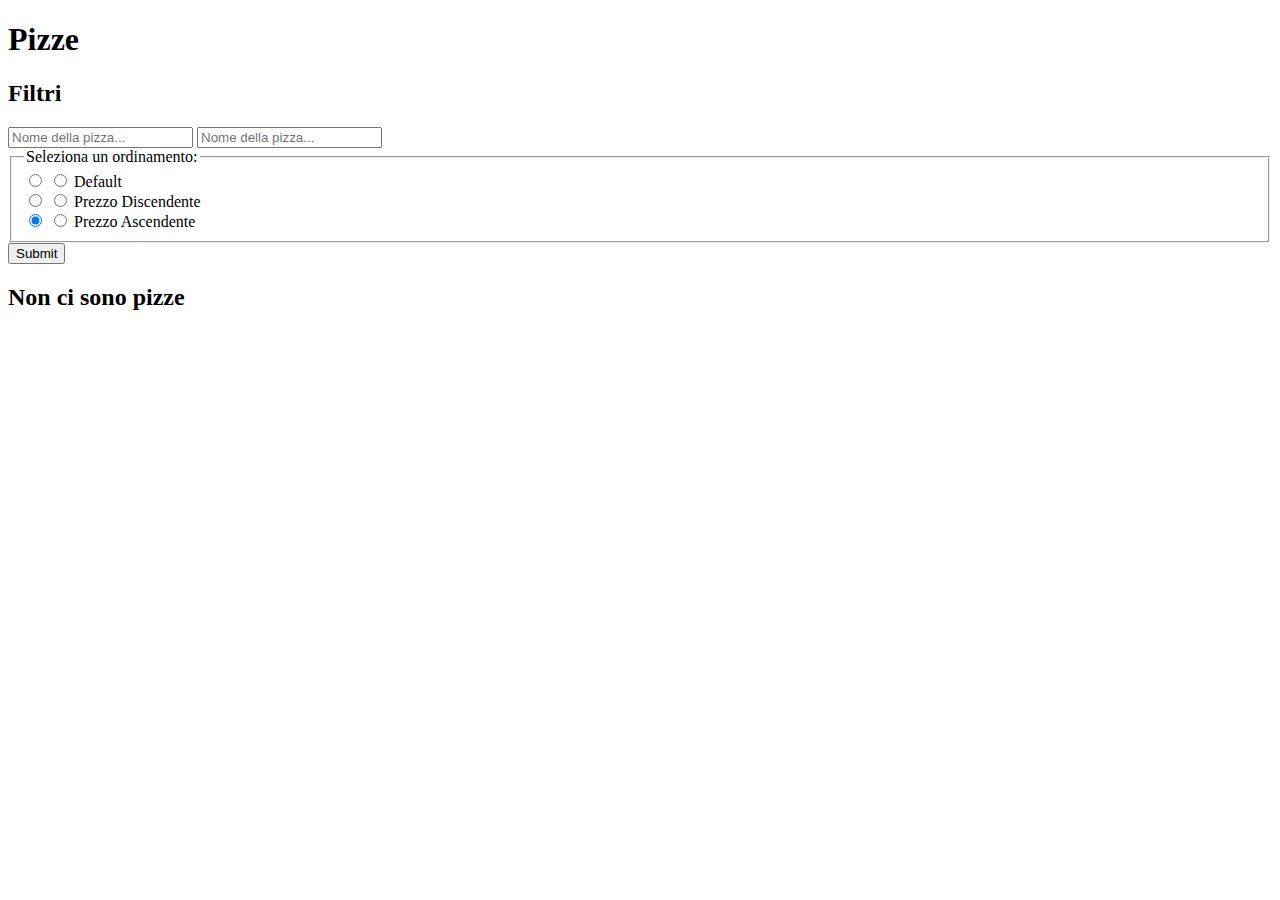
<file: src/main/resources/templates/index.html>
<!DOCTYPE html>
<html lang="en" xmlns:th="http://www.thymeleaf.org">

<head th:replace="fragments/head :: head('Pizze')"></head>

<body>
    <h1 class="text-center pt-4 pb-5">Pizze</h1>

    <div class="container pt-3 pb-5">

        <div class="d-flex justify-content-between gap-5 flex-wrap">
            <a th:href="@{/create}" class="d-block dec-none me-5">
                <i class="fa-solid fa-plus fs-1 bg-success p-4 d-block add"></i>
            </a>
            <form
                class="d-flex flex-column justify-content-start align-items-center al-bg-secondary gap-3 p-4 al-border">
                <h2>Filtri</h2>
                <input th:if="!${search}" type="text" name="name" th:value="${name}"
                    placeholder="Nome della pizza...">
                <input th:unless="!${search}" type="text" name="name" th:value="${oldName}"
                    placeholder="Nome della pizza...">
                <div class="d-flex justify-content-between align-items-end">
                    <fieldset class="pe-5">
                        <legend>Seleziona un ordinamento:</legend>
                        <div class="d-flex flex-column gap-2">
                            <div>
                                <input th:if="${oldOrderBy} == 'default'" type="radio" id="default" name="orderBy" value="default" checked>
                                <input th:unless="${oldOrderBy} == 'default'" type="radio" id="default" name="orderBy" value="default">
                                <label for="default">Default</label>
                            </div>
                            <div>
                                <input th:if="${oldOrderBy} == 'desc'" type="radio" id="desc" name="orderBy" value="desc" checked>
                                <input th:unless="${oldOrderBy} == 'desc'" type="radio" id="desc" name="orderBy" value="desc">
                                <label for="desc">Prezzo Discendente</label>
                            </div>
                            <div>
                                <input th:if="${oldOrderBy} == 'asc'" type="radio" id="asc" name="orderBy" value ="asc" checked>
                                <input th:unless="${oldOrderBy} == 'asc'" type="radio" id="asc" name="orderBy" value ="asc">
                                <label for="asc">Prezzo Ascendente</label>
                            </div>
                        </div>
                    </fieldset>
                    <input type="submit" class="btn btn-outline-light mt-1 px-3 ms-3">
                </div>
            </form>
        </div>
        
        <div th:if="!${isEmpty}">

            <div class="row pt-3">
                <div th:each="pizza: ${pizzas}" class="col-12 col-sm-6 col-lg-4 col-xl-3 mt-4 p-3">
                    <div th:replace="fragments/pizza_card :: pizzaCard(${pizza})"></div>
                </div>
            </div>
        </div>

        <h2 th:unless="!${isEmpty}" class="text-center text-decoration-underline pt-5">Non ci sono pizze</h2>
    </div>

    <div th:replace="fragments/modal.html :: modal('Sei sicuro di voler eliminare questa pizza? Questa azione è irreversibile.', 'Annulla', 'Elimina')"></div>

    <div th:replace="fragments/bootstrap_import :: js()"></div>
</body>

</html>
</file>
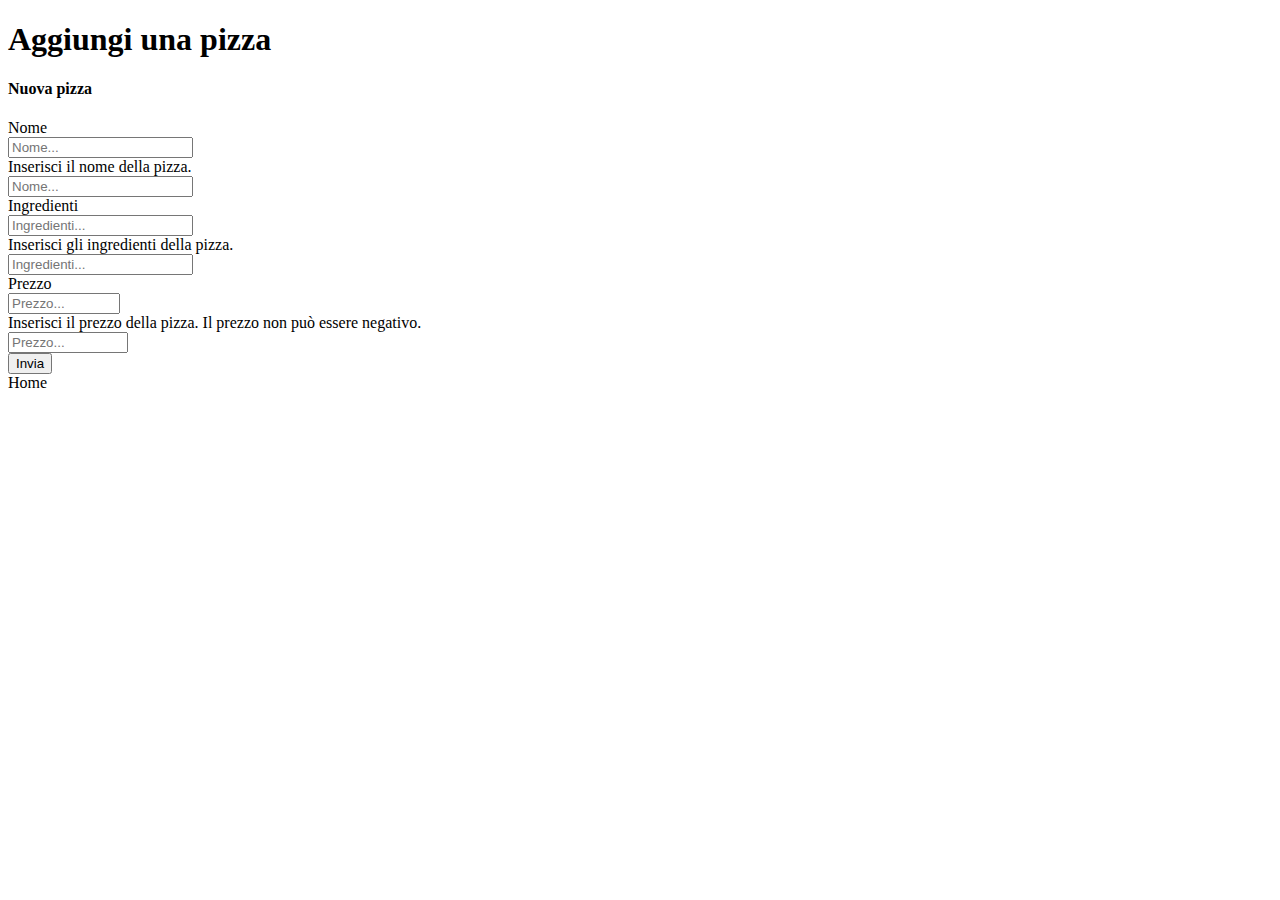
<file: src/main/resources/templates/create.html>
<!DOCTYPE html>
<html lang="en" xmlns:th="http://www.thymeleaf.org">
    <head th:replace="~{fragments/head :: head('Nuova Pizza')}"></head>

    <body>
        <h1 class="pt-3 pb-5 text-center">Aggiungi una pizza</h1>
        <div class="container">
            <div class="d-flex justify-content-center">
                <form th:object="${pizza}" th:action="@{/store}" method="post" class="d-flex flex-column gap-3 al-bg-secondary al-border p-4 mt-5">
                    <h4 class="text-center pb-2">Nuova pizza</h4>

                    <div class="d-flex flex-column gap-1">
                        <label for="name">Nome</label>
                        <div th:if="${#fields.hasErrors('name')}">
                            <input type="text" name="name" th:field="*{name}" id="name" placeholder="Nome..." required maxlength="255" class="form-control is-invalid">
                            <div class="invalid-feedback">
                                Inserisci il nome della pizza.
                            </div>
                        </div>
                        <input type="text" th:unless="${#fields.hasErrors('name')}" name="name" th:field="*{name}" id="name" placeholder="Nome..." required maxlength="255">
                    </div>
    
                    <div class="d-flex flex-column gap-1">
                        <label for="description">Ingredienti</label>
                        <div th:if="${#fields.hasErrors('description')}">
                            <input type="text" name="description" th:field="*{description}" id="description" placeholder="Ingredienti..." required maxlength="255" class="form-control is-invalid">
                            <div class="invalid-feedback">
                                Inserisci gli ingredienti della pizza.
                            </div>
                        </div>
                        <input type="text" th:unless="${#fields.hasErrors('description')}" name="description" th:field="*{description}" id="name" placeholder="Ingredienti..." required maxlength="255">
                    </div>
    
                    <div class="d-flex flex-column gap-1">
                        <label for="price">Prezzo</label>
                        <div th:if="${#fields.hasErrors('price')}">
                            <input type="number" name="price" th:field="*{price}" id="price" placeholder="Prezzo..." required maxlength="255" min="0" max="1000000" step="0.5" class="form-control is-invalid">
                            <div class="invalid-feedback">
                                Inserisci il prezzo della pizza. Il prezzo non può essere negativo.
                            </div>
                        </div>
                        <input type="number" th:unless="${#fields.hasErrors('price')}" name="price" th:field="*{price}" id="price" placeholder="Prezzo..." step="0.5" min="0" max="10000000">
                    </div>
    
                    <div class="d-flex justify-content-end mt-3">
                        <input type="submit" class="btn btn-outline-light px-4" value="Invia">
                    </div>
                </form>
            </div>
            
            <div class="pt-5">
                <a th:href="@{/}" class="btn btn-outline-light fs-3">Home</a>
            </div>
        </div>
    </body>
</html>
</file>
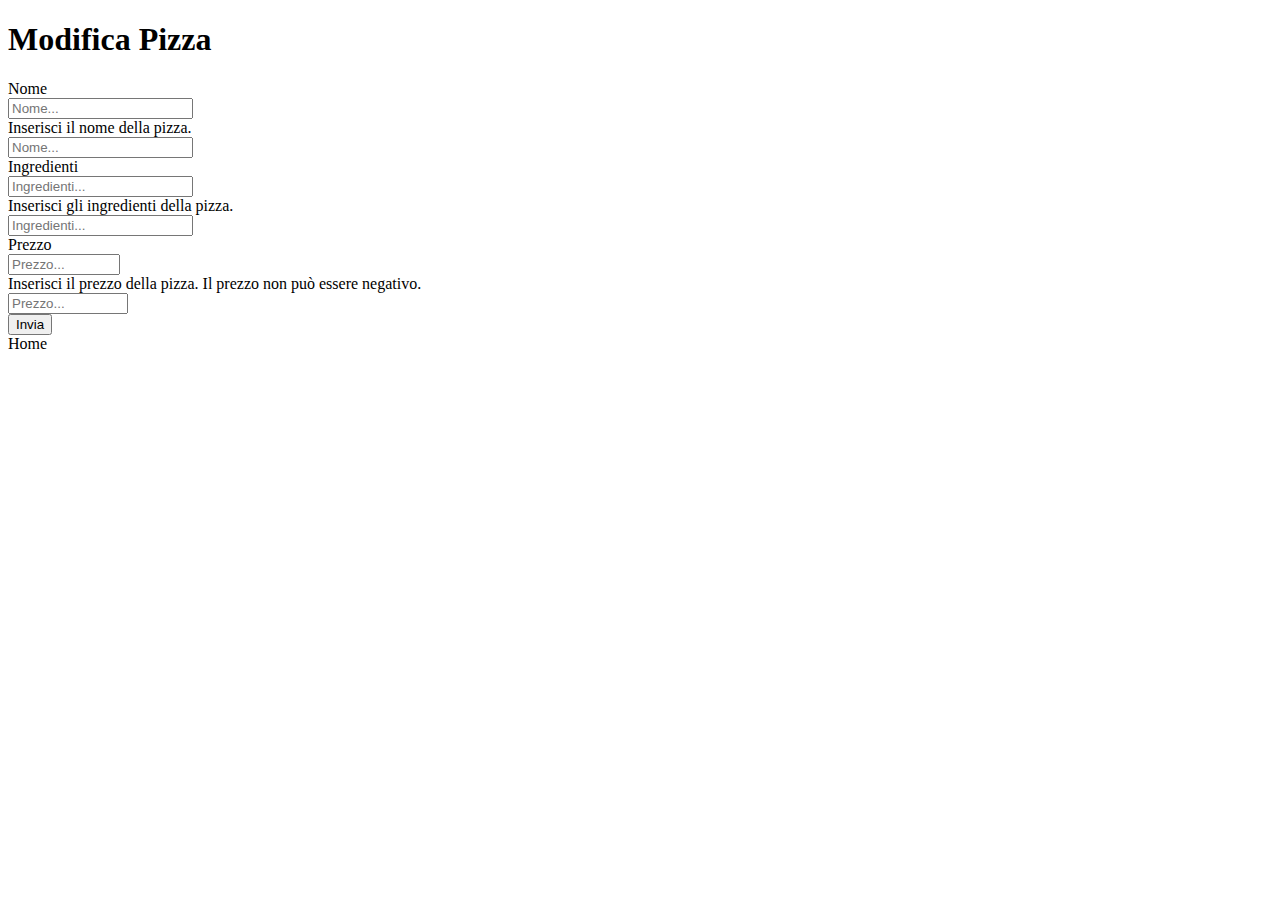
<file: src/main/resources/templates/edit.html>
<!DOCTYPE html>
<html lang="en" xmlns:th="http://www.thymeleaf.org">
    <head th:replace="~{fragments/head :: head('Nuova Pizza')}"></head>

    <body>
        <h1 class="pt-3 pb-5 text-center">Modifica Pizza</h1>
        <div class="container">
            <div class="d-flex justify-content-center">
                <form th:object="${pizza}" th:action="@{/update/{id}(id=${pizza.getId()})}" method="post" class="d-flex flex-column gap-3 al-bg-secondary al-border p-4 mt-5">
                    <h4 th:text="${pizza.getName()}" class="text-center pb-2"></h4>

                    <div class="d-flex flex-column gap-1">
                        <label for="name">Nome</label>
                        <div th:if="${#fields.hasErrors('name')}">
                            <input type="text" name="name" th:field="*{name}" id="name" placeholder="Nome..." required maxlength="255" class="form-control is-invalid">
                            <div class="invalid-feedback">
                                Inserisci il nome della pizza.
                            </div>
                        </div>
                        <input type="text" th:unless="${#fields.hasErrors('name')}" name="name" th:field="*{name}" id="name" placeholder="Nome..." required maxlength="255">
                    </div>
    
                    <div class="d-flex flex-column gap-1">
                        <label for="description">Ingredienti</label>
                        <div th:if="${#fields.hasErrors('description')}">
                            <input type="text" name="description" th:field="*{description}" id="description" placeholder="Ingredienti..." required maxlength="255" class="form-control is-invalid">
                            <div class="invalid-feedback">
                                Inserisci gli ingredienti della pizza.
                            </div>
                        </div>
                        <input type="text" th:unless="${#fields.hasErrors('description')}" name="description" th:field="*{description}" id="name" placeholder="Ingredienti..." required maxlength="255">
                    </div>
    
                    <div class="d-flex flex-column gap-1">
                        <label for="price">Prezzo</label>
                        <div th:if="${#fields.hasErrors('price')}">
                            <input type="number" name="price" th:field="*{price}" id="price" placeholder="Prezzo..." required maxlength="255" min="0" max="1000000" step="0.5" class="form-control is-invalid">
                            <div class="invalid-feedback">
                                Inserisci il prezzo della pizza. Il prezzo non può essere negativo.
                            </div>
                        </div>
                        <input type="number" th:unless="${#fields.hasErrors('price')}" name="price" th:field="*{price}" id="price" placeholder="Prezzo..." step="0.5" min="0" max="10000000">
                    </div>
    
                    <div class="d-flex justify-content-end mt-3">
                        <input type="submit" class="btn btn-outline-light px-4" value="Invia">
                    </div>
                </form>
            </div>
            
            <div class="pt-5">
                <a th:href="@{/}" class="btn btn-outline-light fs-3">Home</a>
            </div>
        </div>
    </body>
</html>
</file>
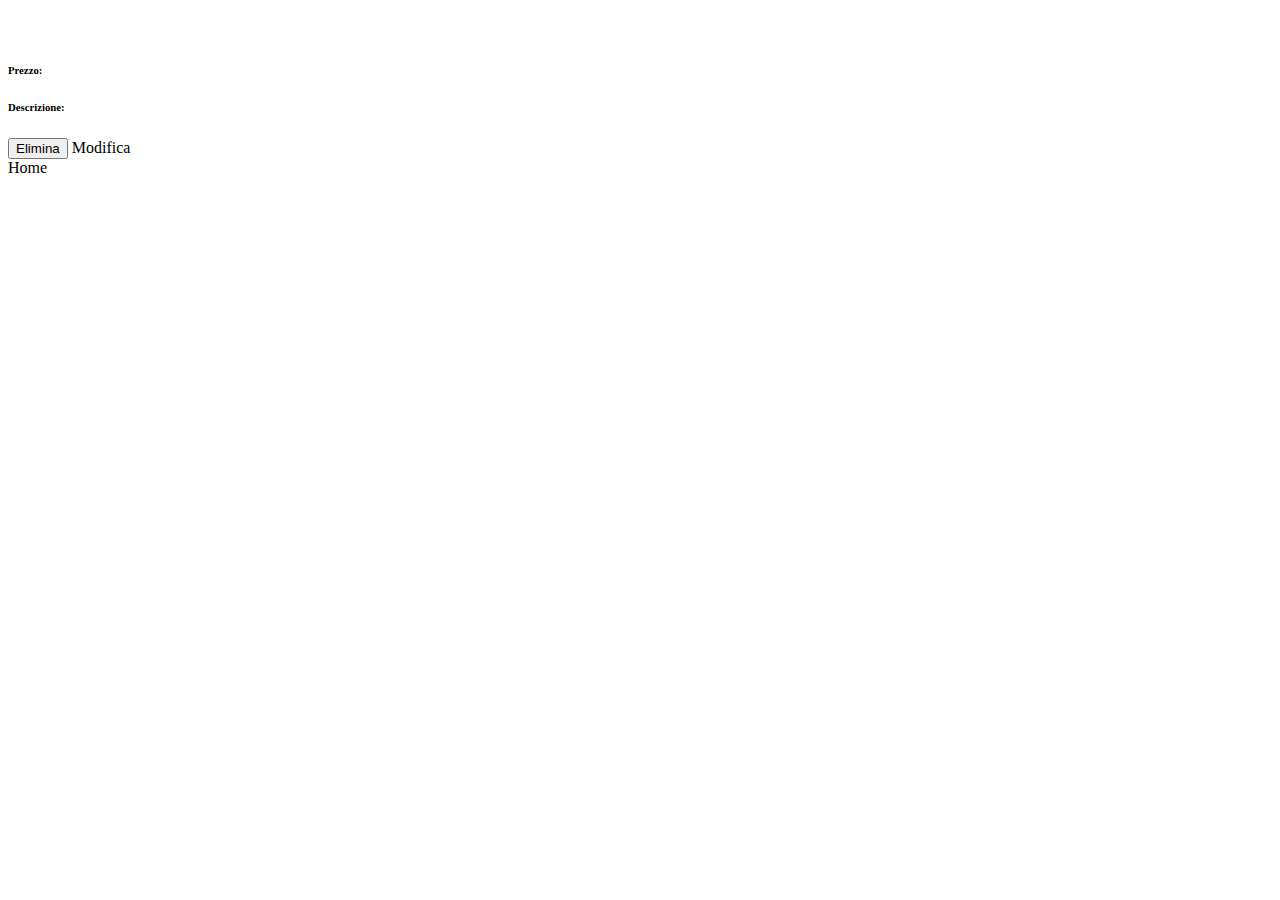
<file: src/main/resources/templates/show.html>
<!DOCTYPE html>
<html lang="en" xmlns:th="http://www.thymeleaf.org">
    <head th:replace="~{fragments/head :: head(${pizza.getName()})}"></head>

    <body>
        <h1 th:text=" ${pizza.getName()}" class="text-center pt-4 pb-5"></h1>

        <div class="container py-4">

            <div class="row align-items-center">
                <div class="col-12 col-md-6">
                    <div class="show-img-container">
                        <img th:if="${pizza.getUrl()} != null" th:src="@{${pizza.getUrl()}}" th:alt="${pizza.getName()}">
                        <img th:unless="${pizza.getUrl()} != null" th:src="@{/images/pizza.jpg}" th:alt="${pizza.getName()}">
                    </div>
                </div>

                <div class="col-12 col-md-6 d-flex flex-column gap-4 ps-md-5 pt-4 pt-md-0">
                    <div class="d-flex align-items-center gap-3">
                        <h6 class="text-decoration-underline">Prezzo:</h6>
                        <h3 th:text=" ${pizza.getPrice()} + '&euro;'"></h3>
                    </div>
                    <div class="d-flex align-items-center gap-3">
                        <h6 class="text-decoration-underline">Descrizione:</h6>
                        <h5 th:text=" ${pizza.getDescription()}"></h5>
                    </div>
                </div>

                <div class="col-12 d-flex align-items-end gap-3">
                    <button class="btn btn-danger mt-4" data-bs-toggle="modal" data-bs-target="#deleteModal" th:attr="onclick=|setPizzaData(${pizza.getId()}, '${pizza.getName()}')|">Elimina</button>
                    <a th:href="@{/edit/{id}(id=${pizza.getId()})}" class="btn btn-success">Modifica</a>
                </div>
            </div>

            <div class="row justify-content-center pt-5 pb-5">
                <div class="col-12 d-flex justify-content-center pt-1 pt-md-4">
                    <a th:href="@{/}" class="btn btn-outline-light fs-2">Home</a>
                </div>
            </div>
        </div>

        <div th:replace="fragments/modal.html :: modal('Sei sicuro di voler eliminare questa pizza? Questa azione è irreversibile.', 'Annulla', 'Elimina')"></div>

        <div th:replace="fragments/bootstrap_import :: js()"></div>
    </body>
</html>
</file>
